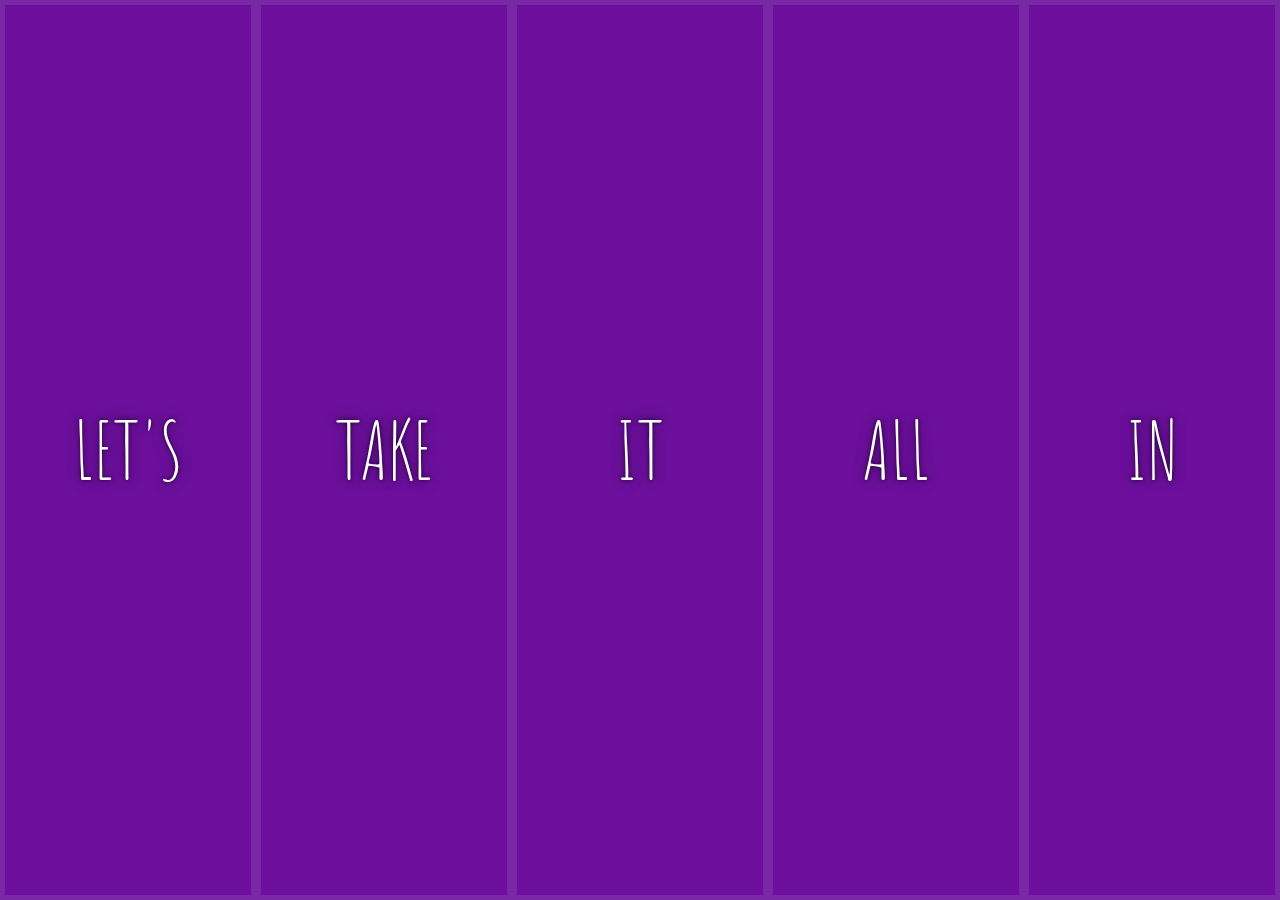
<file: index.html>
<!DOCTYPE html>
<html lang="en">
<head>
  <meta charset="UTF-8">
  <title>Flex Panels 💪</title>
  <link href='https://fonts.googleapis.com/css?family=Amatic+SC' rel='stylesheet' type='text/css'>
  <link rel="stylesheet" href="style.css" type="text/css" />
</head>
<body>

<div class="panels">
  <div class="panel panel1">
    <p>Hey</p>
    <p>Let's</p>
    <p>Dance</p>
  </div>
  <div class="panel panel2">
    <p>Give</p>
    <p>Take</p>
    <p>Receive</p>
  </div>
  <div class="panel panel3">
    <p>Experience</p>
    <p>It</p>
    <p>Today</p>
  </div>
  <div class="panel panel4">
    <p>Give</p>
    <p>All</p>
    <p>You can</p>
  </div>
  <div class="panel panel5">
    <p>Life</p>
    <p>In</p>
    <p>Motion</p>
  </div>
</div>

<script type="text/javascript" src="script.js"></script>

</body>
</html>
</file>
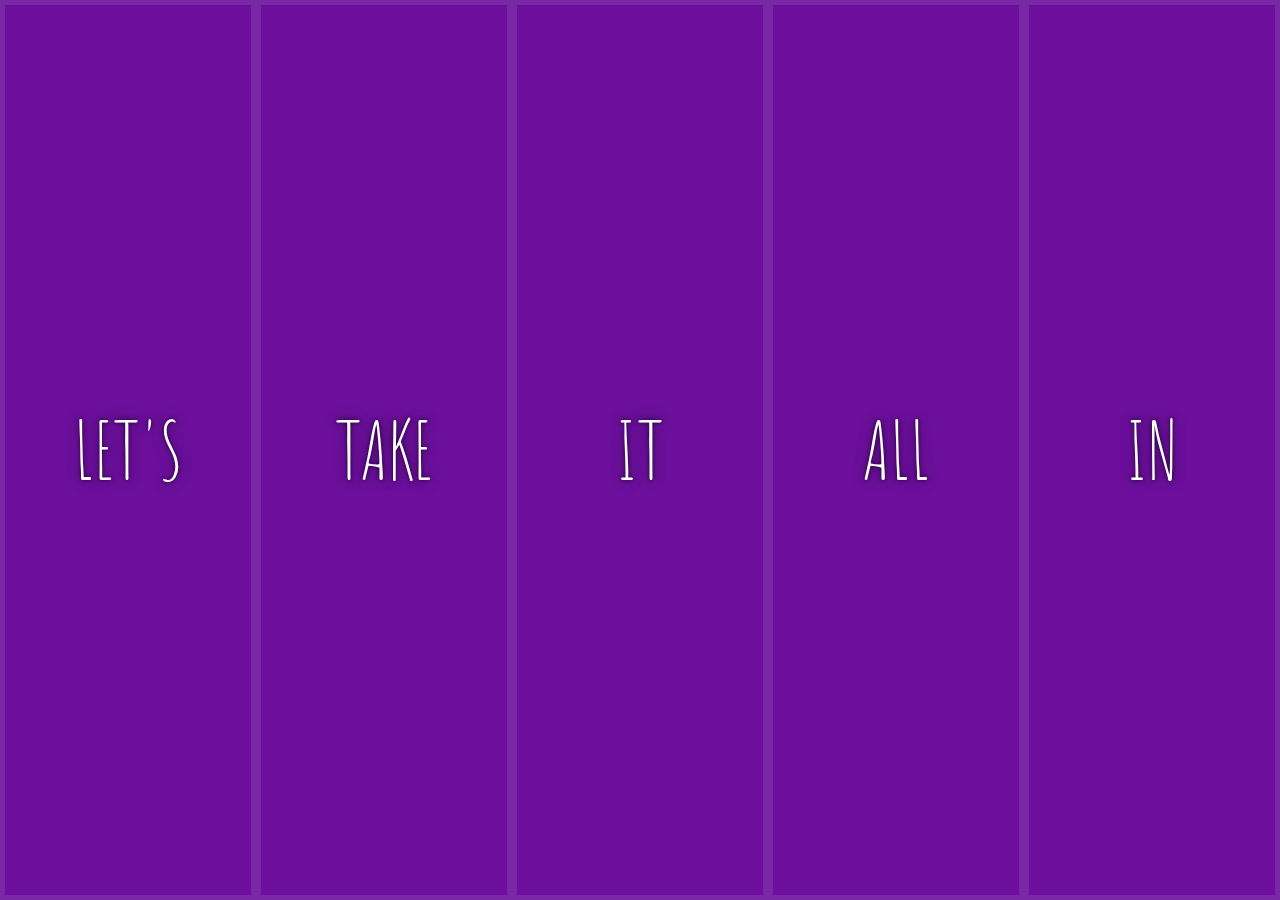
<file: backup-index.html>
<!DOCTYPE html>
<html lang="en">
<head>
  <meta charset="UTF-8">
  <title>Flex Panels 💪</title>
  <link href='https://fonts.googleapis.com/css?family=Amatic+SC' rel='stylesheet' type='text/css'>
</head>
<body>
  <style>
    html {
      box-sizing: border-box;
      background:#ffc600;
      font-family:'helvetica neue';
      font-size: 20px;
      font-weight: 200;
    }
    body {
      margin: 0;
    }
    *, *:before, *:after {
      box-sizing: inherit;
    }

    .panels {
      min-height:100vh;
      overflow: hidden;
      display: flex;
      cursor: pointer;
    }

    .panel {
      background:#6B0F9C;
      box-shadow:inset 0 0 0 5px rgba(255,255,255,0.1);
      color:white;
      text-align: center;
      align-items:center;
      /* Safari transitionend event.propertyName === flex */
      /* Chrome + FF transitionend event.propertyName === flex-grow */
      transition:
        font-size 0.7s cubic-bezier(0.61,-0.19, 0.7,-0.11),
        flex 0.7s cubic-bezier(0.61,-0.19, 0.7,-0.11),
        background 0.2s;
      font-size: 20px;
      background-size:cover;
      background-position:center;
      flex: 1;
      justify-content: center;
      display: flex;
      flex-direction: column;
    }


    .panel1 { background-image:url(https://source.unsplash.com/gYl-UtwNg_I/1500x1500); }
    .panel2 { background-image:url(https://source.unsplash.com/1CD3fd8kHnE/1500x1500); }
    .panel3 { background-image:url(https://images.unsplash.com/photo-1465188162913-8fb5709d6d57?ixlib=rb-0.3.5&q=80&fm=jpg&crop=faces&cs=tinysrgb&w=1500&h=1500&fit=crop&s=967e8a713a4e395260793fc8c802901d); }
    .panel4 { background-image:url(https://source.unsplash.com/ITjiVXcwVng/1500x1500); }
    .panel5 { background-image:url(https://source.unsplash.com/3MNzGlQM7qs/1500x1500); }

    /* Flex Items */
    .panel > * {
      margin:0;
      width: 100%;
      transition:transform 0.5s;
      flex: 1 0 auto;
      display:flex;
      justify-content: center;
      align-items: center;
    }

    .panel > *:first-child { transform: translateY(-100%); }
    .panel.open-active > *:first-child { transform: translateY(0); }
    .panel > *:last-child { transform: translateY(100%); }
    .panel.open-active > *:last-child { transform: translateY(0); }

    .panel p {
      text-transform: uppercase;
      font-family: 'Amatic SC', cursive;
      text-shadow:0 0 4px rgba(0, 0, 0, 0.72), 0 0 14px rgba(0, 0, 0, 0.45);
      font-size: 2em;
    }
    .panel p:nth-child(2) {
      font-size: 4em;
    }

    .panel.open {
      flex: 5;
      font-size:40px;
    }

    .cta {
      color:white;
      text-decoration: none;
    }

  </style>


  <div class="panels">
    <div class="panel panel1">
      <p>Hey</p>
      <p>Let's</p>
      <p>Dance</p>
    </div>
    <div class="panel panel2">
      <p>Give</p>
      <p>Take</p>
      <p>Receive</p>
    </div>
    <div class="panel panel3">
      <p>Experience</p>
      <p>It</p>
      <p>Today</p>
    </div>
    <div class="panel panel4">
      <p>Give</p>
      <p>All</p>
      <p>You can</p>
    </div>
    <div class="panel panel5">
      <p>Life</p>
      <p>In</p>
      <p>Motion</p>
    </div>
  </div>

  <script>
    const panels = document.querySelectorAll('.panel');

    function toggleOpen() {
      console.log('Hello');
      this.classList.toggle('open');
    }

    function toggleActive(e) {
      console.log(e.propertyName);
      if (e.propertyName.includes('flex')) {
        this.classList.toggle('open-active');
      }
    }

    panels.forEach(panel => panel.addEventListener('click', toggleOpen));
    panels.forEach(panel => panel.addEventListener('transitionend', toggleActive));
  </script>

</body>
</html>
</file>
<file: style.css>
html {
  box-sizing: border-box;
  background:#ffc600;
  font-family:'helvetica neue';
  font-size: 20px;
  font-weight: 200;
}
body {
  margin: 0;
}
*, *:before, *:after {
  box-sizing: inherit;
}

.panels {
  min-height:100vh;
  overflow: hidden;
  display: flex;
  cursor: pointer;
}

.panel {
  background:#6B0F9C;
  box-shadow:inset 0 0 0 5px rgba(255,255,255,0.1);
  color:white;
  text-align: center;
  align-items:center;
  /* Safari transitionend event.propertyName === flex */
  /* Chrome + FF transitionend event.propertyName === flex-grow */
  transition:
    font-size 0.7s cubic-bezier(0.61,-0.19, 0.7,-0.11),
    flex 0.7s cubic-bezier(0.61,-0.19, 0.7,-0.11),
    background 0.2s;
  font-size: 20px;
  background-size:cover;
  background-position:center;
  flex: 1;
  justify-content: center;
  display: flex;
  flex-direction: column;
}


.panel1 { background-image:url(https://source.unsplash.com/gYl-UtwNg_I/1500x1500); }
.panel2 { background-image:url(https://source.unsplash.com/1CD3fd8kHnE/1500x1500); }
.panel3 { background-image:url(https://images.unsplash.com/photo-1465188162913-8fb5709d6d57?ixlib=rb-0.3.5&q=80&fm=jpg&crop=faces&cs=tinysrgb&w=1500&h=1500&fit=crop&s=967e8a713a4e395260793fc8c802901d); }
.panel4 { background-image:url(https://source.unsplash.com/ITjiVXcwVng/1500x1500); }
.panel5 { background-image:url(https://source.unsplash.com/3MNzGlQM7qs/1500x1500); }

/* Flex Items */
.panel > * {
  margin:0;
  width: 100%;
  transition:transform 0.5s;
  flex: 1 0 auto;
  display:flex;
  justify-content: center;
  align-items: center;
}

.panel > *:first-child { transform: translateY(-100%); }
.panel.open-active > *:first-child { transform: translateY(0); }
.panel > *:last-child { transform: translateY(100%); }
.panel.open-active > *:last-child { transform: translateY(0); }

.panel p {
  text-transform: uppercase;
  font-family: 'Amatic SC', cursive;
  text-shadow:0 0 4px rgba(0, 0, 0, 0.72), 0 0 14px rgba(0, 0, 0, 0.45);
  font-size: 2em;
}
.panel p:nth-child(2) {
  font-size: 4em;
}

.panel.open {
  flex: 5;
  font-size:40px;
}

.cta {
  color:white;
  text-decoration: none;
}
</file>
